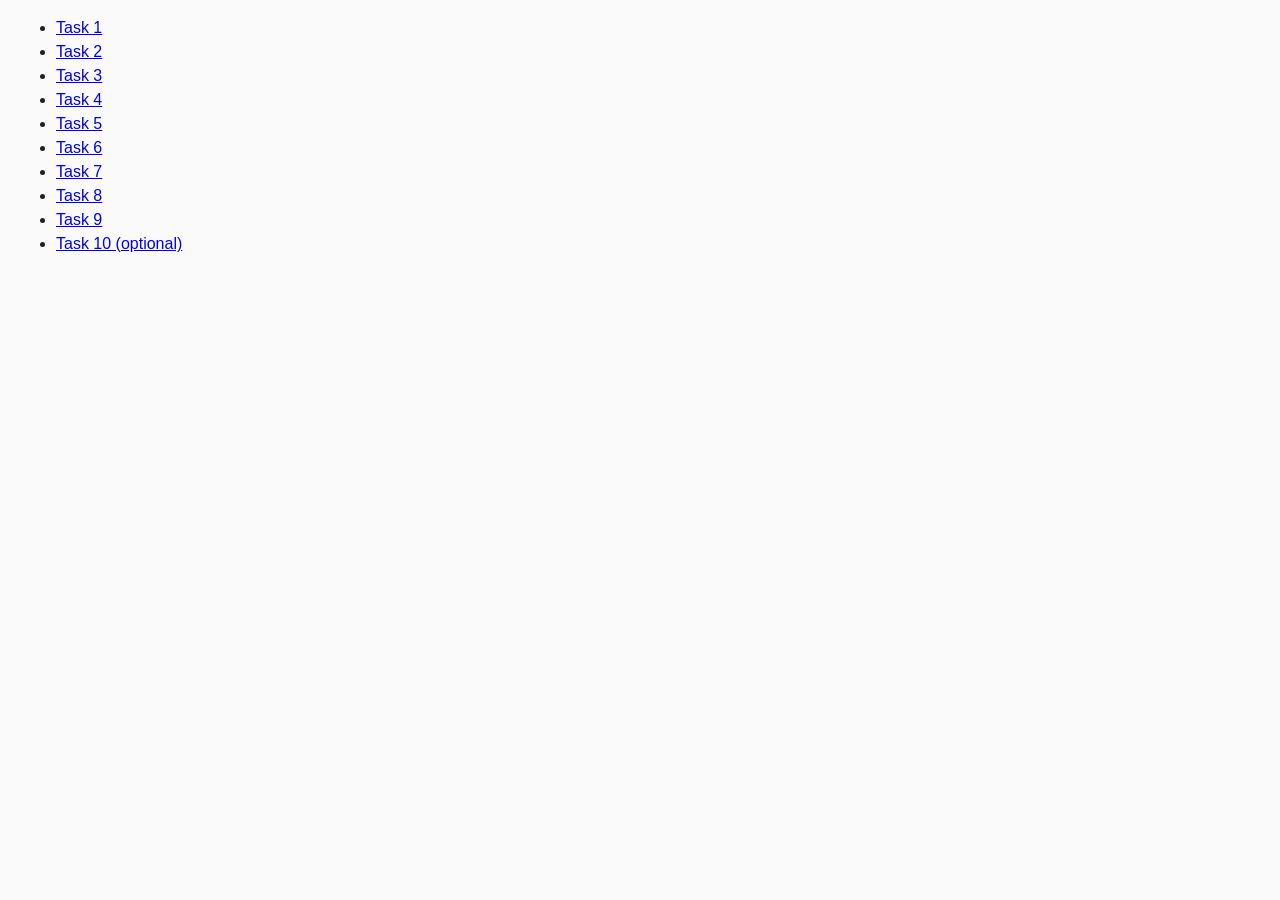
<file: index.html>
<!DOCTYPE html>
<html lang="ru">
  <head>
    <meta charset="UTF-8" />
    <meta http-equiv="X-UA-Compatible" content="IE=edge" />
    <meta name="viewport" content="width=device-width, initial-scale=1.0" />
    <title>Homework 6</title>
    <link rel="stylesheet" href="css/common.css" />
  </head>
  <body>
    <ul>
      <li><a href="task-01.html">Task 1</a></li>
      <li><a href="task-02.html">Task 2</a></li>
      <li><a href="task-03.html">Task 3</a></li>
      <li><a href="task-04.html">Task 4</a></li>
      <li><a href="task-05.html">Task 5</a></li>
      <li><a href="task-06.html">Task 6</a></li>
      <li><a href="task-07.html">Task 7</a></li>
      <li><a href="task-08.html">Task 8</a></li>
      <li><a href="task-09.html">Task 9</a></li>
      <li><a href="task-10.html">Task 10 (optional)</a></li>
    </ul>
  </body>
</html>
</file>
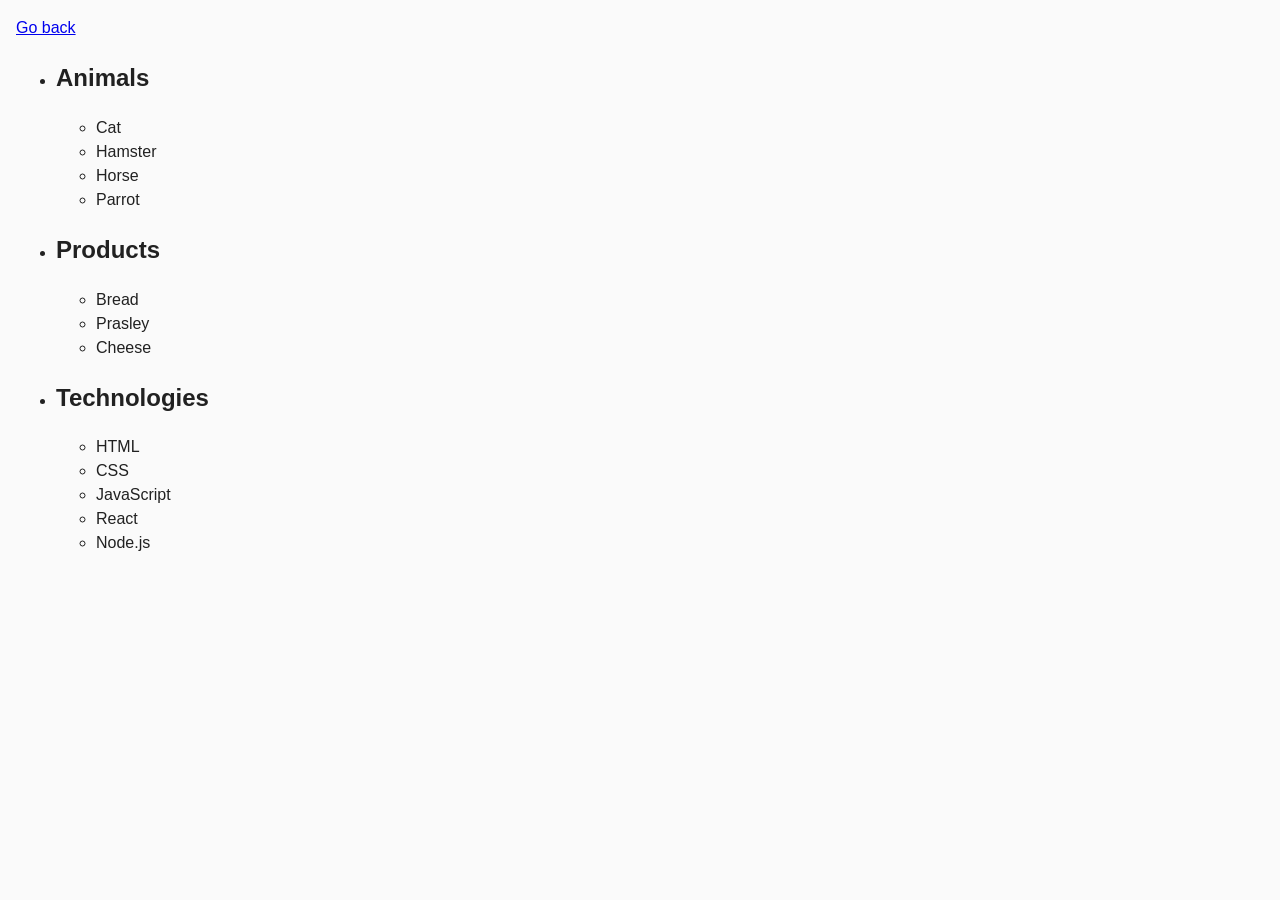
<file: task-01.html>
<!DOCTYPE html>
<html lang="ru">
  <head>
    <meta charset="UTF-8" />
    <meta http-equiv="X-UA-Compatible" content="IE=edge" />
    <meta name="viewport" content="width=device-width, initial-scale=1.0" />
    <title>Task 1</title>
    <link rel="stylesheet" href="css/common.css" />
  </head>
  <body>
    <p><a href="index.html">Go back</a></p>

    <ul id="categories">
      <li class="item">
        <h2>Animals</h2>

        <ul>
          <li>Cat</li>
          <li>Hamster</li>
          <li>Horse</li>
          <li>Parrot</li>
        </ul>
      </li>
      <li class="item">
        <h2>Products</h2>

        <ul>
          <li>Bread</li>
          <li>Prasley</li>
          <li>Cheese</li>
        </ul>
      </li>
      <li class="item">
        <h2>Technologies</h2>

        <ul>
          <li>HTML</li>
          <li>CSS</li>
          <li>JavaScript</li>
          <li>React</li>
          <li>Node.js</li>
        </ul>
      </li>
    </ul>

    <script src="js/task-01.js" type="module"></script>
  </body>
</html>
</file>
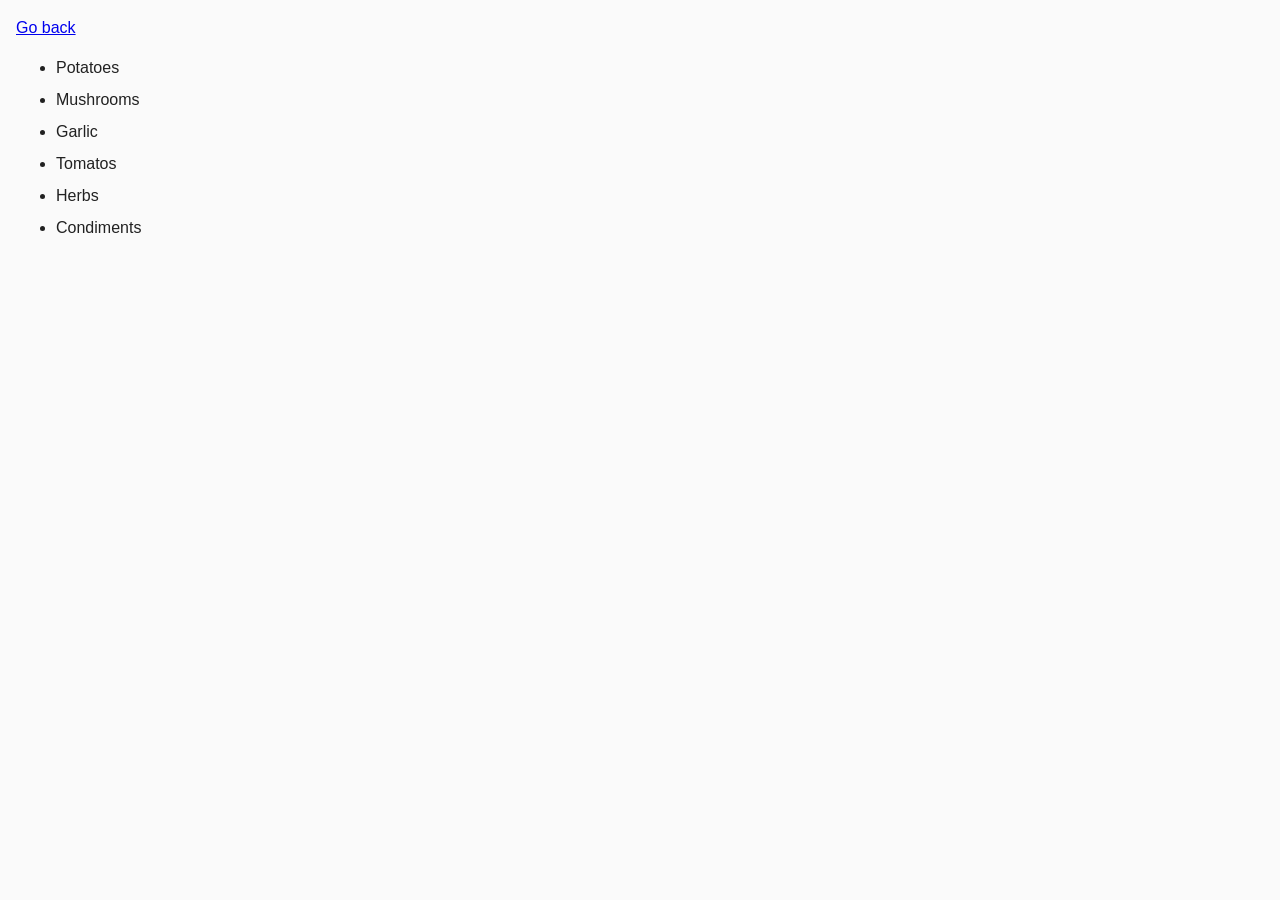
<file: task-02.html>
<!DOCTYPE html>
<html lang="ru">
  <head>
    <meta charset="UTF-8" />
    <meta http-equiv="X-UA-Compatible" content="IE=edge" />
    <meta name="viewport" content="width=device-width, initial-scale=1.0" />
    <title>Task 2</title>
    <link rel="stylesheet" href="css/common.css" />
    <style>
      .item {
        font-weight: 500;
      }

      .item:not(:last-child) {
        margin-bottom: 8px;
      }
    </style>
  </head>
  <body>
    <p><a href="index.html">Go back</a></p>

    <ul id="ingredients"></ul>

    <script src="js/task-02.js" type="module"></script>
  </body>
</html>
</file>
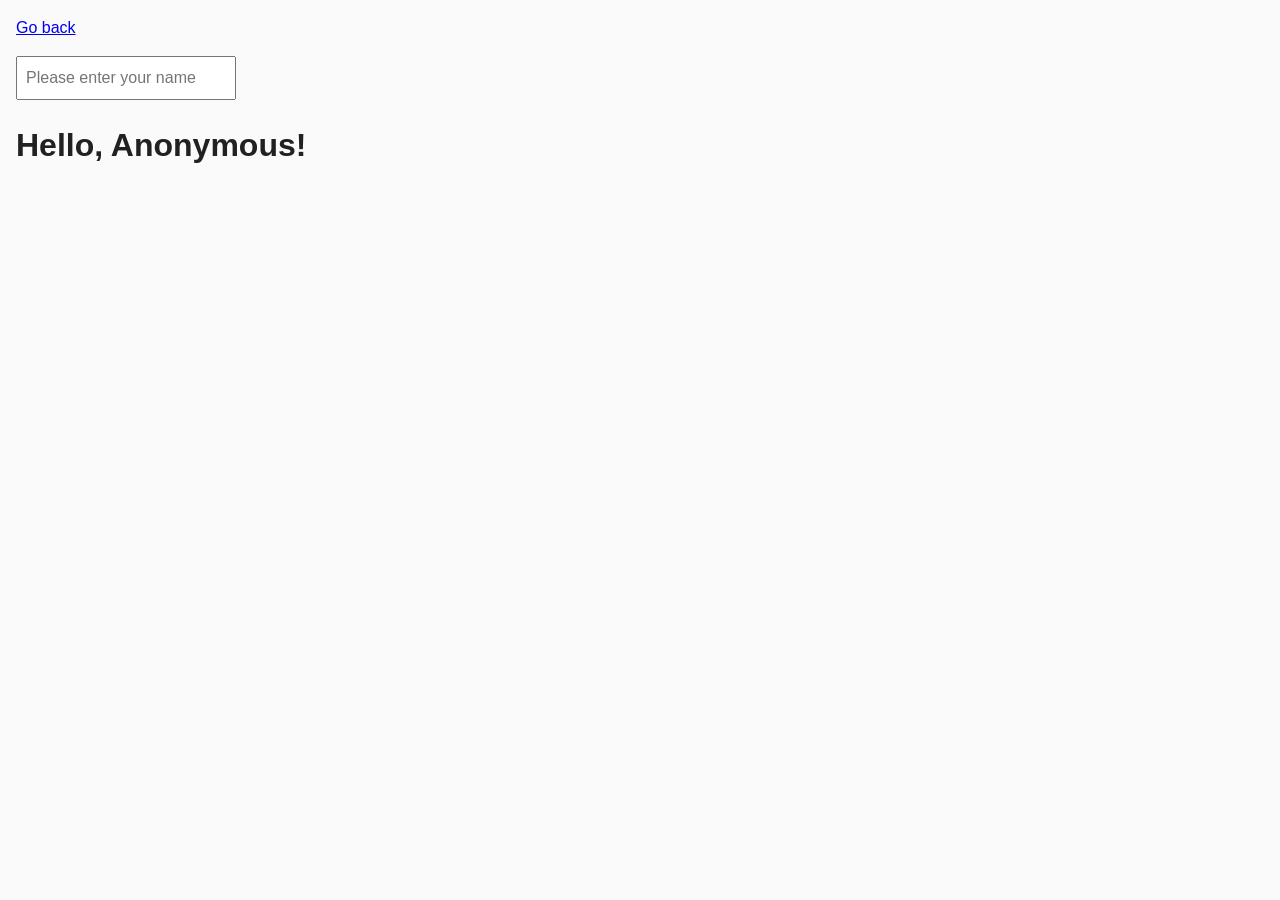
<file: task-05.html>
<!DOCTYPE html>
<html lang="ru">
  <head>
    <meta charset="UTF-8" />
    <meta http-equiv="X-UA-Compatible" content="IE=edge" />
    <meta name="viewport" content="width=device-width, initial-scale=1.0" />
    <title>Task 5</title>
    <link rel="stylesheet" href="css/common.css" />
  </head>
  <body>
    <p><a href="index.html">Go back</a></p>

    <input type="text" id="name-input" placeholder="Please enter your name" />
    <h1>Hello, <span id="name-output">Anonymous</span>!</h1>

    <script src="js/task-05.js" type="module"></script>
  </body>
</html>
</file>
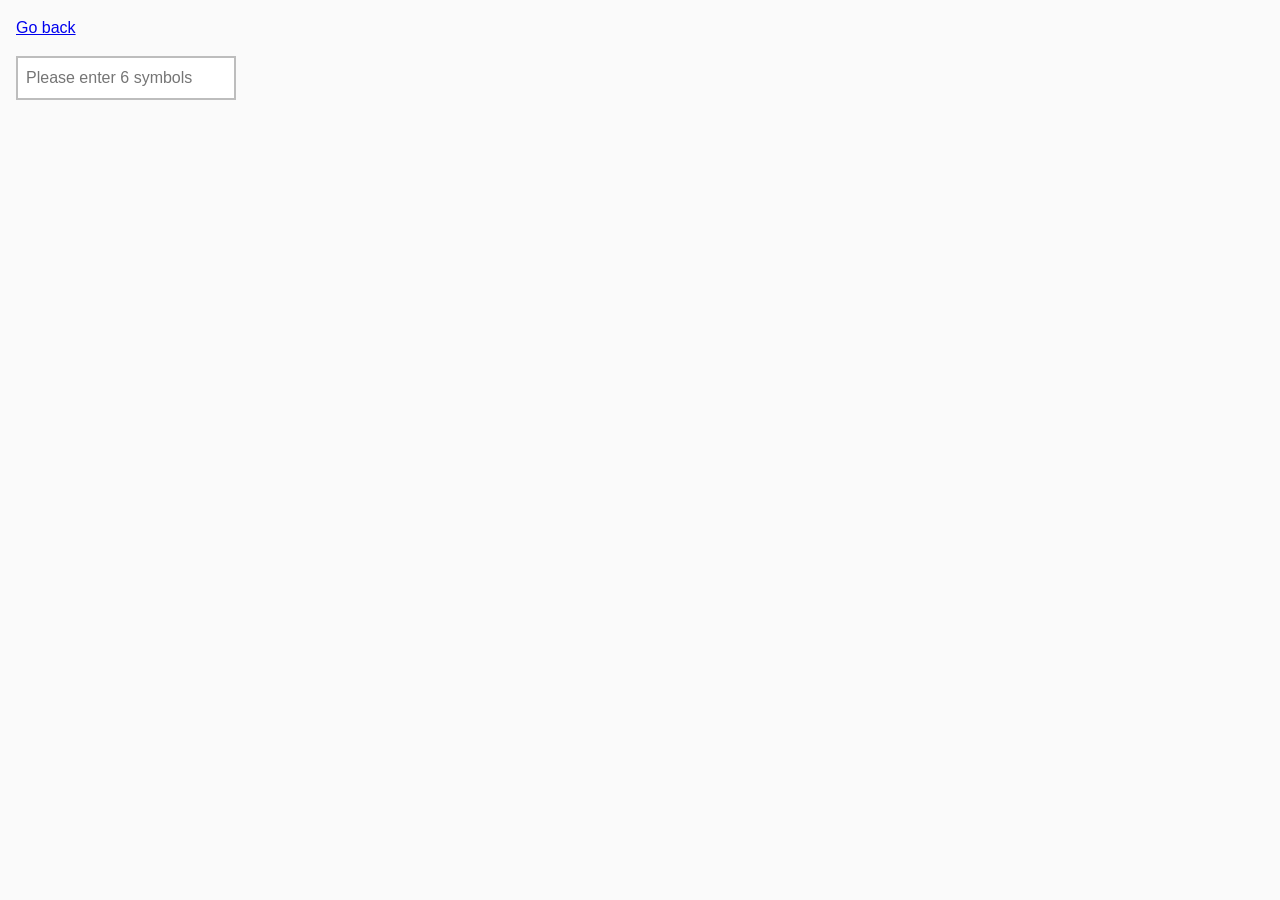
<file: task-06.html>
<!DOCTYPE html>
<html lang="ru">
  <head>
    <meta charset="UTF-8" />
    <meta http-equiv="X-UA-Compatible" content="IE=edge" />
    <meta name="viewport" content="width=device-width, initial-scale=1.0" />
    <title>Task 6</title>
    <link rel="stylesheet" href="css/common.css" />
    <style>
      #validation-input {
        border: 2px solid #bdbdbd;
      }

      #validation-input.valid {
        border-color: #4caf50;
      }

      #validation-input.invalid {
        border-color: #f44336;
      }
    </style>
  </head>
  <body>
    <p><a href="index.html">Go back</a></p>

    <input
      type="text"
      id="validation-input"
      data-length="6"
      placeholder="Please enter 6 symbols"
    />

    <script src="js/task-06.js" type="module"></script>
  </body>
</html>
</file>
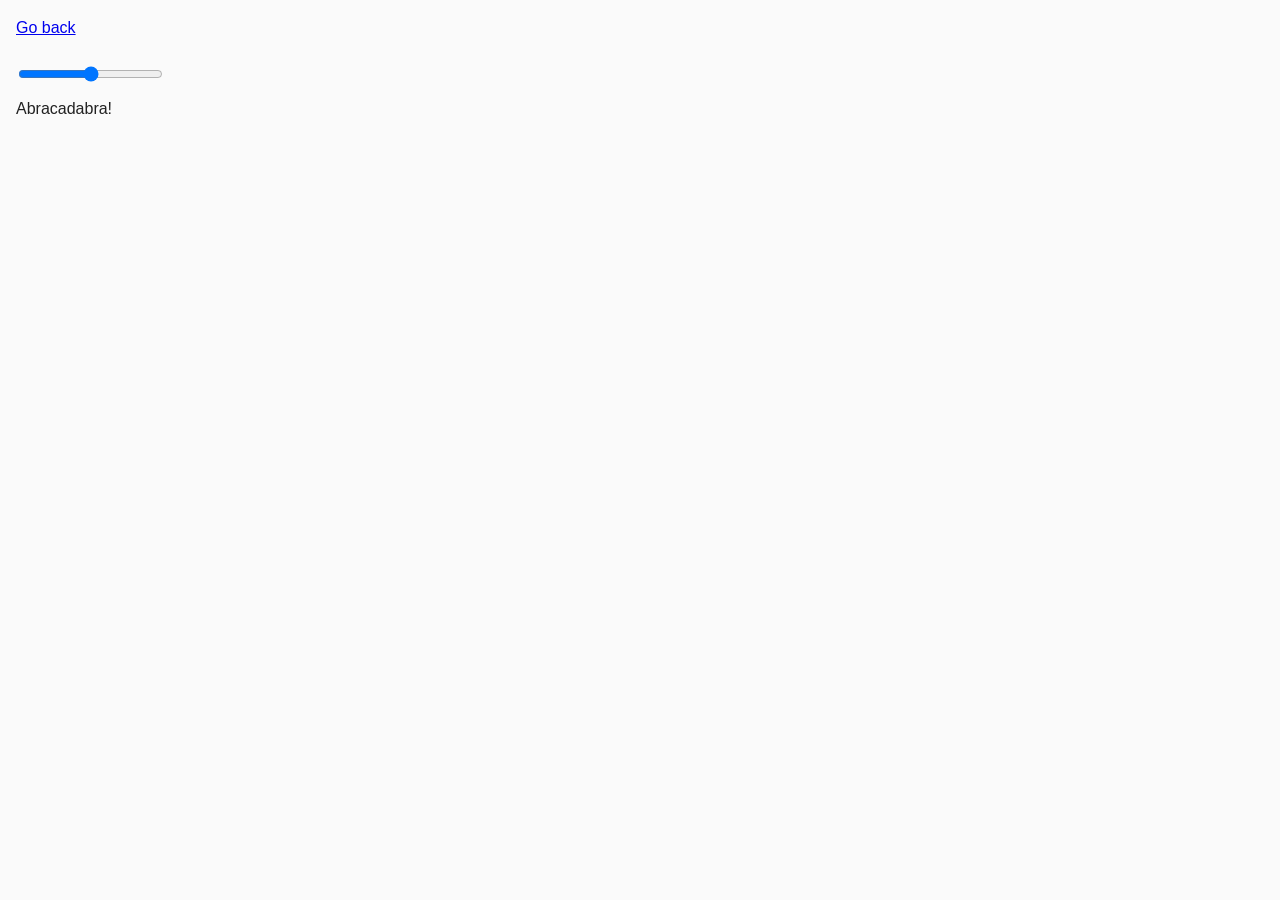
<file: task-07.html>
<!DOCTYPE html>
<html lang="ru">
  <head>
    <meta charset="UTF-8" />
    <meta http-equiv="X-UA-Compatible" content="IE=edge" />
    <meta name="viewport" content="width=device-width, initial-scale=1.0" />
    <title>Task 7</title>
    <link rel="stylesheet" href="css/common.css" />
  </head>
  <body>
    <p><a href="index.html">Go back</a></p>

    <input id="font-size-control" type="range" min="16" max="96" />
    <br />
    <span id="text">Abracadabra!</span>

    <script src="js/task-07.js" type="module"></script>
  </body>
</html>
</file>
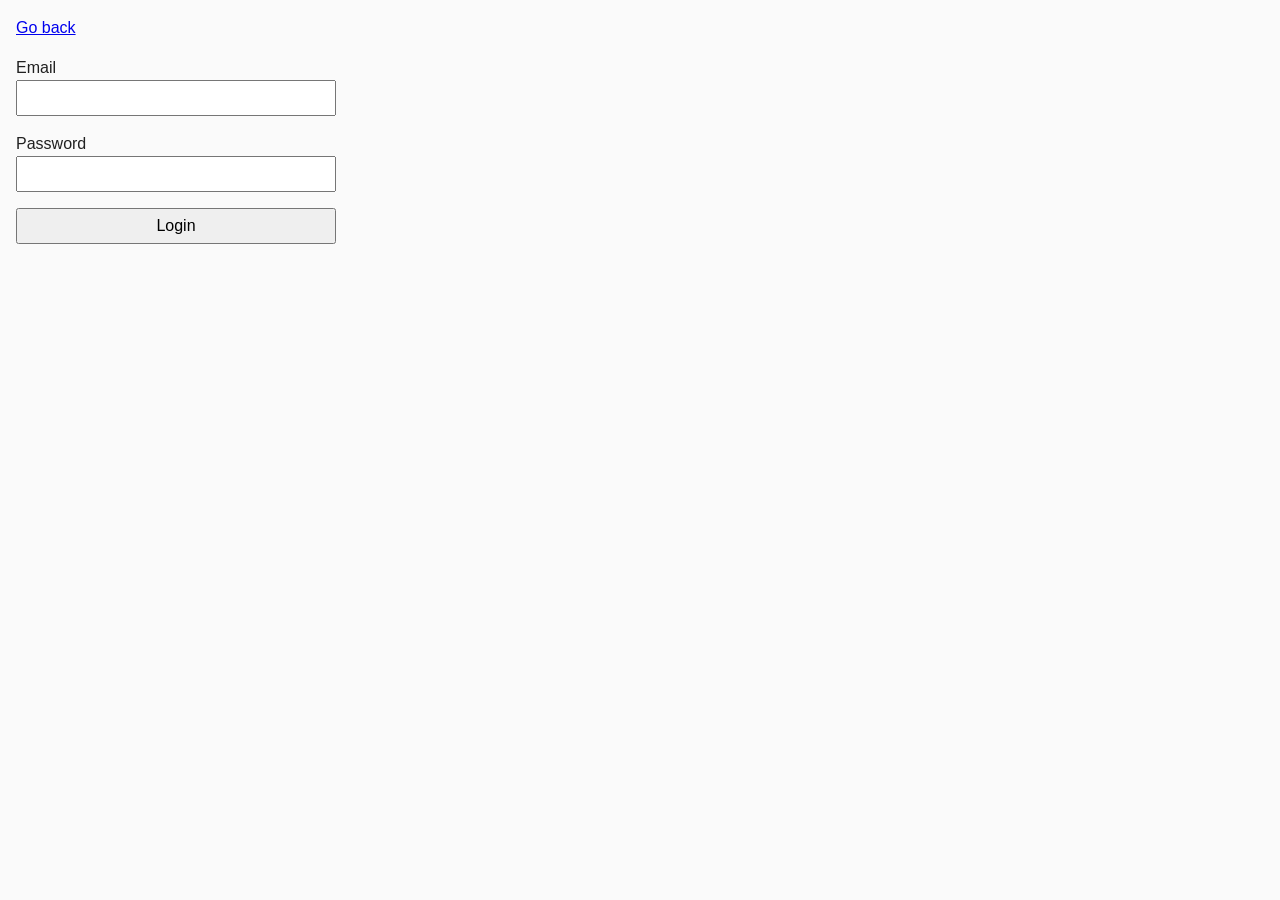
<file: task-08.html>
<!DOCTYPE html>
<html lang="ru">
  <head>
    <meta charset="UTF-8" />
    <meta http-equiv="X-UA-Compatible" content="IE=edge" />
    <meta name="viewport" content="width=device-width, initial-scale=1.0" />
    <title>Task 8</title>
    <link rel="stylesheet" href="css/common.css" />
    <style>
      .login-form {
        max-width: 320px;
        display: flex;
        flex-direction: column;
      }

      .login-form label {
        margin-bottom: 16px;
      }

      .login-form input,
      .login-form button {
        width: 100%;
        padding: 4px;
        font: inherit;
      }
    </style>
  </head>
  <body>
    <p><a href="index.html">Go back</a></p>

    <form class="login-form">
      <label>
        Email
        <input type="email" name="email" />
      </label>
      <label>
        Password
        <input type="password" name="password" />
      </label>
      <button type="submit">Login</button>
    </form>

    <script src="js/task-08.js" type="module"></script>
  </body>
</html>
</file>
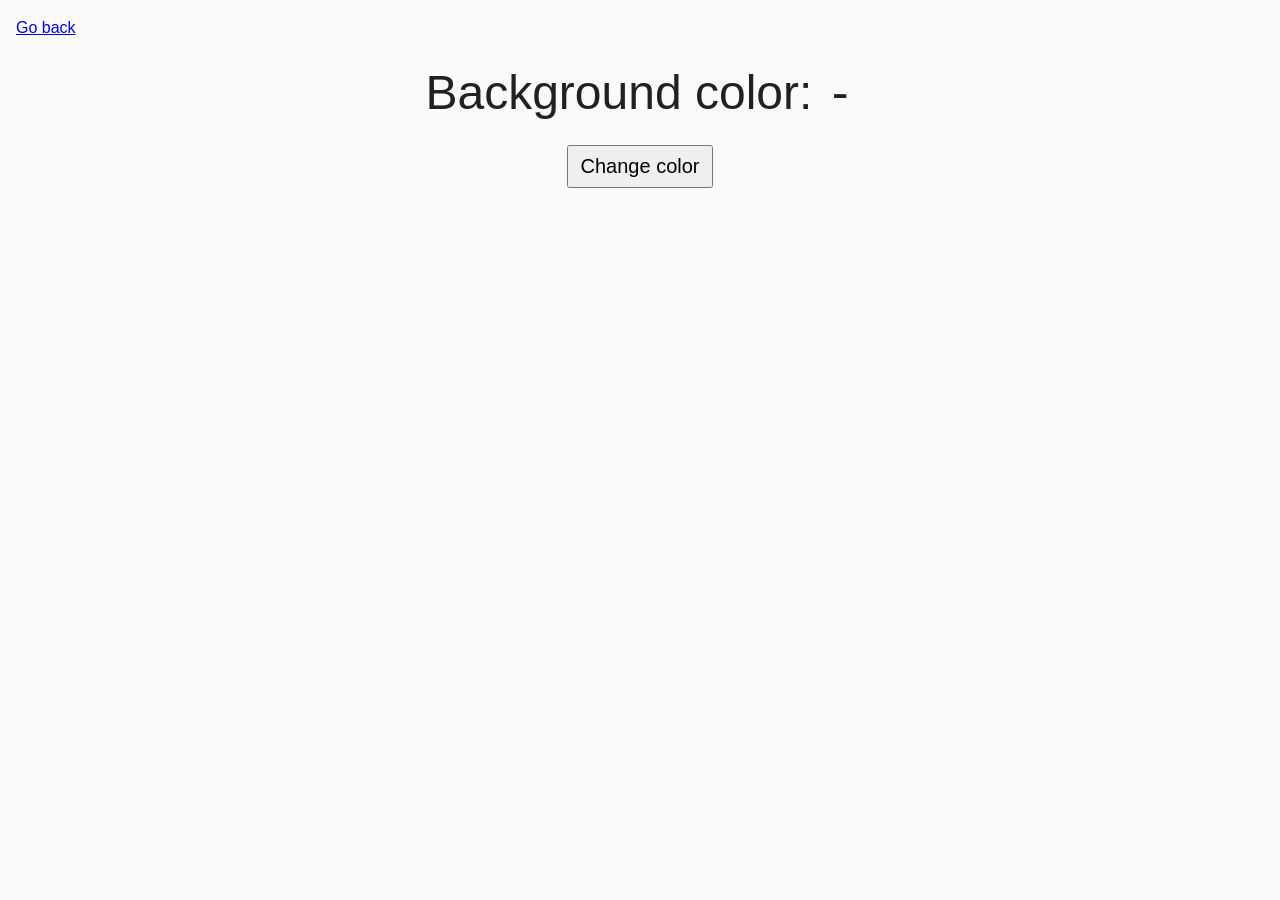
<file: task-09.html>
<!DOCTYPE html>
<html lang="ru">
  <head>
    <meta charset="UTF-8" />
    <meta http-equiv="X-UA-Compatible" content="IE=edge" />
    <meta name="viewport" content="width=device-width, initial-scale=1.0" />
    <title>Task 9</title>
    <link rel="stylesheet" href="css/common.css" />
    <style>
      .widget {
        text-align: center;
      }

      .widget p {
        margin-top: 0;
        margin-bottom: 16px;
        font-size: 48px;
      }

      .widget span {
        font-family: monospace;
      }

      .widget button {
        padding: 8px 12px;
        font-size: 20px;
        cursor: pointer;
      }
    </style>
  </head>
  <body>
    <p><a href="index.html">Go back</a></p>

    <div class="widget">
      <p>Background color: <span class="color">-</span></p>
      <button type="button" class="change-color">Change color</button>
    </div>

    <script src="js/task-09.js" type="module"></script>
  </body>
</html>
</file>
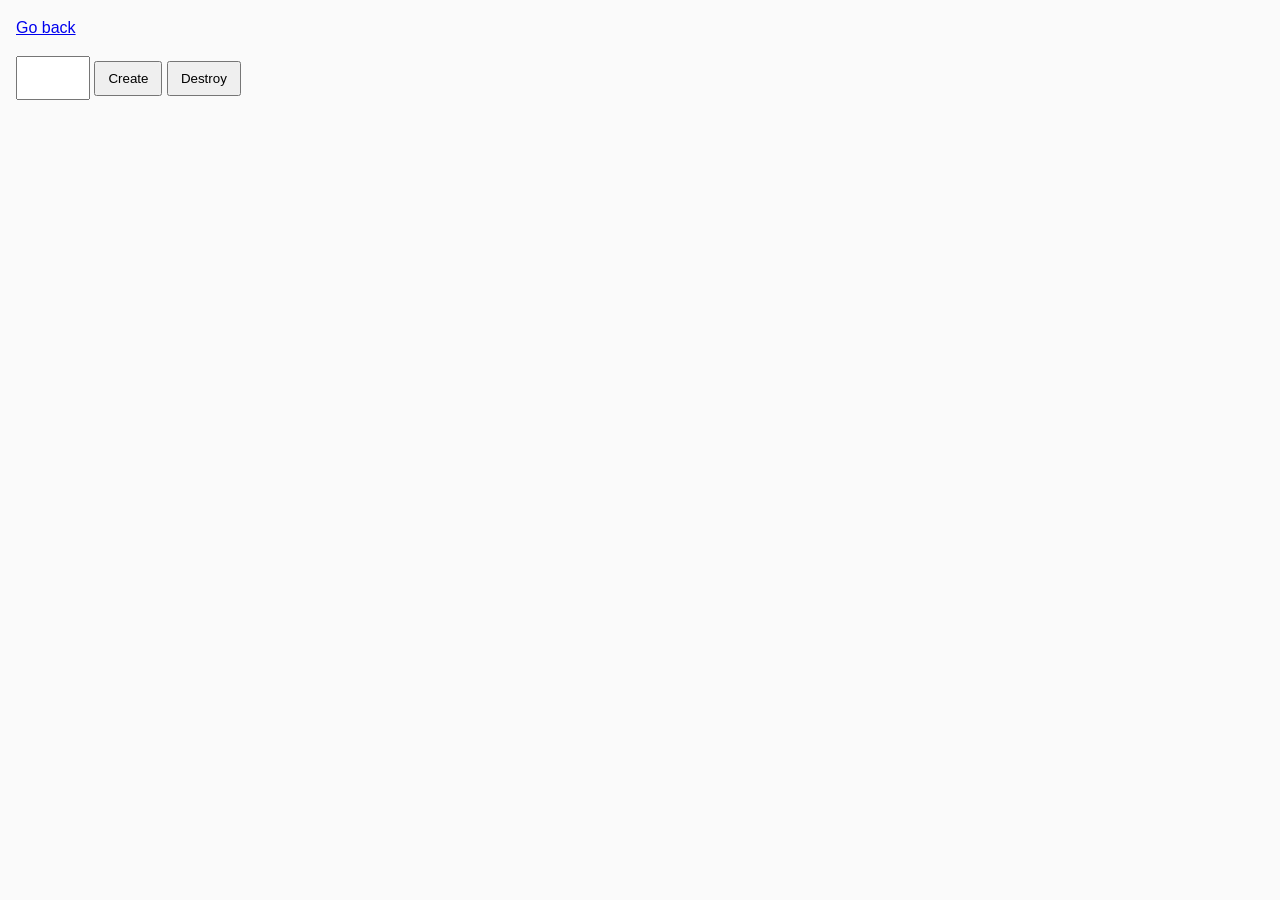
<file: task-10.html>
<!DOCTYPE html>
<html lang="ru">
  <head>
    <meta charset="UTF-8" />
    <meta http-equiv="X-UA-Compatible" content="IE=edge" />
    <meta name="viewport" content="width=device-width, initial-scale=1.0" />
    <title>Task 10 (optional)</title>
    <link rel="stylesheet" href="css/common.css" />
  </head>
  <body>
    <p><a href="index.html">Go back</a></p>

    <div id="controls">
      <input type="number" min="1" max="100" step="1" />
      <button type="button" data-create>Create</button>
      <button type="button" data-destroy>Destroy</button>
    </div>

    <div id="boxes" style="display: flex;gap: 10px;flex-wrap: wrap;"></div>

    <script src="js/task-10.js" type="module"></script>
  </body>
</html>
</file>
<file: css/common.css>
* {
  box-sizing: border-box;
}

body {
  margin: 16px;
  font-family: -apple-system, BlinkMacSystemFont, 'Segoe UI', Roboto, Oxygen,
    Ubuntu, Cantarell, 'Open Sans', 'Helvetica Neue', sans-serif;
  -webkit-font-smoothing: antialiased;
  -moz-osx-font-smoothing: grayscale;
  background-color: #fafafa;
  color: #212121;
  line-height: 1.5;
}

input {
  padding: 8px;
  font: inherit;
}

button {
  padding: 8px 12px;
  cursor: pointer;
}
</file>
